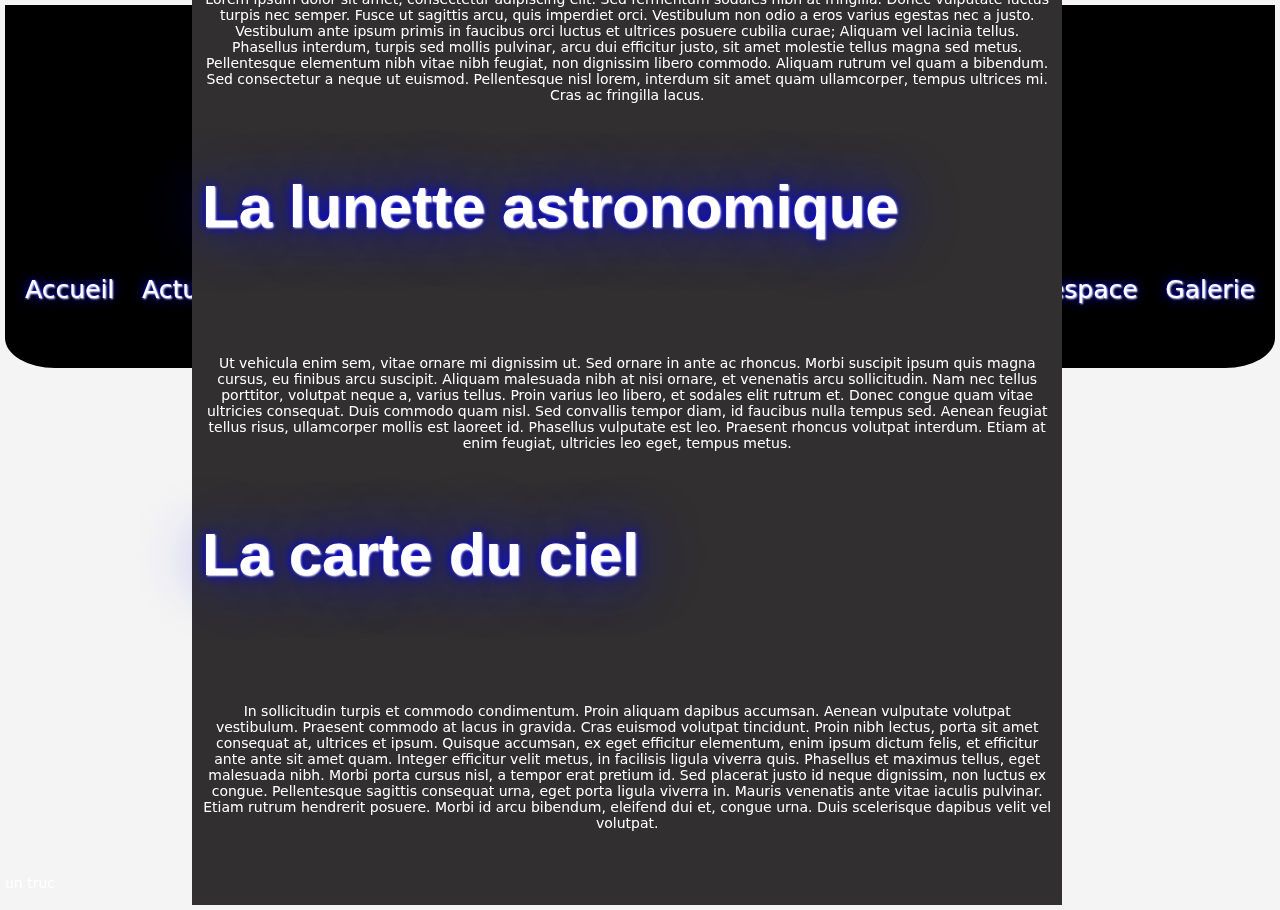
<file: observation.html>
<html>

<head>
	<title>Observer l'espace |titre site</title>
	<meta http-equiv="content-type" content="text/html;charset=utf-8" />
    <meta name="viewport" content="width = device-width" />
    <link rel= "stylesheet" href="style.css"/>
    <link rel="stylesheet" href="obs-style.css"/>
    <link rel= "stylesheet" href="news.css"/> 
</head>

<body>

    <header>
        <h1>nom du site</h1>
        <nav>
            <ul class="nav-menu">
                <li>Accueil <a href="index.html"></a></li>
                <li>Actus spatiales <a href="actu-spatiales.html"></a></li>
                <li>Dates historiques <a href="dates-historiques.html"></a></li>
                <li>Un billet pour l'espace <a href="un-billet-pour-l-espace.html"></a></li>
                <li>Observer l'espace <a href="observer-l-espace.html"></a></li>
                <li>Galerie <a href="galerie.html"></a></li>
            </ul>
        </nav>
    </header>


    <article class="obs">

        <section class="contenu">

            <h1>Comment observer les étoiles</h1>

                <p class="texte">
                    Lorem ipsum dolor sit amet, consectetur adipiscing elit. 
                    Sed fermentum sodales nibh at fringilla. Donec vulputate luctus turpis nec semper. 
                    Fusce ut sagittis arcu, quis imperdiet orci. 
                    Vestibulum non odio a eros varius egestas nec a justo. 
                    Vestibulum ante ipsum primis in faucibus orci luctus et ultrices posuere cubilia curae; Aliquam vel lacinia tellus. 
                    Phasellus interdum, turpis sed mollis pulvinar, arcu dui efficitur justo, sit amet molestie tellus magna sed metus. 
                    Pellentesque elementum nibh vitae nibh feugiat, non dignissim libero commodo. Aliquam rutrum vel quam a bibendum. Sed consectetur a neque ut euismod. 
                    Pellentesque nisl lorem, interdum sit amet quam ullamcorper, tempus ultrices mi. 
                    Cras ac fringilla lacus. 
                </p>
            
            <h2>La lunette astronomique</h2>

                <p class="texte">
                    Ut vehicula enim sem, vitae ornare mi dignissim ut. Sed ornare in ante ac rhoncus. Morbi suscipit ipsum quis magna cursus, eu finibus arcu suscipit. 
                    Aliquam malesuada nibh at nisi ornare, et venenatis arcu sollicitudin. 
                    Nam nec tellus porttitor, volutpat neque a, varius tellus. Proin varius leo libero, et sodales elit rutrum et. Donec congue quam vitae ultricies consequat. 
                    Duis commodo quam nisl. Sed convallis tempor diam, id faucibus nulla tempus sed. Aenean feugiat tellus risus, ullamcorper mollis est laoreet id. 
                    Phasellus vulputate est leo. Praesent rhoncus volutpat interdum.
                    Etiam at enim feugiat, ultricies leo eget, tempus metus. 
                </p>

                <picture>
                    <source media=("max-width: 1920px") srcset="telescope_1.webp"/>
                    <source media=("max-width: 720px") srcset="image-telescope.jpg"/>            
                    <source media=("max-width: 400px") srcset="image-telescope.jpg"/>           
                </picture>                                                   

            <h2>La carte du ciel</h2>

                <p class="texte">
                    In sollicitudin turpis et commodo condimentum. Proin aliquam dapibus accumsan. Aenean vulputate volutpat vestibulum. Praesent commodo at lacus in gravida. Cras euismod volutpat tincidunt. 
                    Proin nibh lectus, porta sit amet consequat at, ultrices et ipsum. Quisque accumsan, ex eget efficitur elementum, enim ipsum dictum felis, et efficitur ante ante sit amet quam. 
                    Integer efficitur velit metus, in facilisis ligula viverra quis. 
                    Phasellus et maximus tellus, eget malesuada nibh. Morbi porta cursus nisl, a tempor erat pretium id. 
                    Sed placerat justo id neque dignissim, non luctus ex congue. 
                    Pellentesque sagittis consequat urna, eget porta ligula viverra in. Mauris venenatis ante vitae iaculis pulvinar. 
                    Etiam rutrum hendrerit posuere. Morbi id arcu bibendum, eleifend dui et, congue urna. 
                    Duis scelerisque dapibus velit vel volutpat. 
                </p>


                <picture>
                    <source media=("max-width: 1920px") srcset="image-telescope.jpg"/>
                    <source media=("max-width: 720px") srcset="image-telescope.jpg"/>            
                    <source media=("max-width: 400px") srcset="image-telescope.jpg"/>           
                </picture> 

        </section>
        
    </article>

    <footer>
        <p>un truc</p>

    </footer>

</body>

</html>
</file>
<file: style.css>
*, *:before, *:after {
  box-sizing: border-box;
}

html {
  font-size: 100%;
}

body {
  font-family: acumin-pro, system-ui, sans-serif;
  margin: 5;
  display: grid;
  grid-template-rows: auto 1fr auto;
  font-size: 14px;
  background-color: #f4f4f4;
  align-items: flex-end;
  min-height: 100vh;
}

header {
  padding-top:1px;
  padding-bottom: 0px;
  background-color: black;
  border-bottom-left-radius: 50px 30px;
  border-bottom-right-radius: 50px 30px;
  background-repeat: no-repeat;
  background-size: 1920px 100px;
  background-origin: content-box;
  }

header h1 {
          color: rgb(189, 189, 173);

font-family: Arial, Helvetica, sans-serif;
}

.logo-image{
  width: 70px;
  height: 70px;
  border-radius: 50%;
  overflow: hidden;
  margin-top: -6px;
}


ul.nav-menu{
  list-style: none;
  display: flex;
  flex-direction: row;
  justify-content: space-between;
  color: #FFFFFF;
  font-weight: 300;
  padding: 20px;
  align-items: flex-end;
  } 


.a-nav {
  font-family: 'Franklin Gothic Medium', 'Arial Narrow', Arial, sans-serif;
  text-decoration: none;
  color: white;
  font-size:25px;
}


h2 {
  display: flex;
  padding:0;
  color: rgb(105, 107, 216);
  font-size: 30px;
  font-family: 'Franklin Gothic Medium', 'Arial Narrow', Arial, sans-serif;
}

/* Caroussel & Articles styles */


#allarticle{
  margin: 150px;
  display:grid;
  grid-template-columns: 1fr 1fr ;
  grid-template-rows: 1fr 1fr ;
  grid-gap: 30px;
}

.article1 {
  color: white;
  font-family: Arial, Helvetica, sans-serif;
  padding:50px;
  border-radius: 17px;
  background: url("image projet/trounoir.jpg") no-repeat;
  background-size: cover;
  width: 100%;

}

.article2 {
  background: url("image projet/starcitizen.png") no-repeat;
  background-size: cover;
  width: 100%;
  color: white;
  font-family: Arial, Helvetica, sans-serif;
  padding:50px;
  border-radius: 17px;
}

.article3 {
  background: url("image projet/sursaut.png") no-repeat;
  background-size: cover;
  color: white;
  width: 100%;
  font-family: Arial, Helvetica, sans-serif;
  padding:50px;

  border-radius: 17px;
}

.article4 {
  background: url("image projet/robot.png") no-repeat;
  background-size: cover;
  width: 100%;
  color: white;
  font-family: Arial, Helvetica, sans-serif;
  padding:50px;
  border-radius: 17px;
}


 .slider {
   width: 500px;
   overflow: hidden;
   margin: 150px auto;
 }
   .slide {
     width: calc(500px *3);
     animation: glisse 10s infinite;
   }

 .slide {
   float: center;
 }

 @keyframes glisse {
  0% {
     transform: translateX(0);
  }
  10% {
    transform: translateX(0);
  }
  33% {
    transform: translateX(-500px);
  }
  43% {
    transform: translateX(-500px);
  }
  66% {
    transform: translateX(-1000px);
  }
  76% {
    tranform: translateX(-1000px);
  }
  100% {
    transform: translateX(-1000px);
  }
  }






.footer {
  display: flex;
  flex-flow: row wrap;
  padding: 30px 30px 20px 30px;
  color: #2f2f2f;
  background-color: rgb(240, 231, 231);
  border-top: 1px solid #e5e5e5;
}

.footer > * {
  flex:  1 100%;
}

.footer__addr {
  margin-right: 1.25em;
  margin-bottom: 2em;
}

.footer__logo {
  font-family: 'Pacifico', cursive;
  font-weight: 400;
  text-transform: lowercase;
  font-size: 1.5rem;
}

.footer__addr h2 {
  margin-top: 1.3em;
  font-size: 15px;
  font-weight: 400;
}

.nav__title {
  font-weight: 400;
  font-size: 15px;
}

.footer address {
  font-style: normal;
  color: #999;
}

.footer__btn {
  display: flex;
  align-items: center;
  justify-content: center;
  height: 36px;
  max-width: max-content;
  background-color: rgb(33, 33, 33, 0.07);
  border-radius: 100px;
  color: #2f2f2f;
  line-height: 0;
  margin: 0.6em 0;
  font-size: 1rem;
  padding: 0 1.3em;
}

.footer ul {
  list-style: none;
  padding-left: 0;
}

.footer li {
  line-height: 2em;
}

.footer a {
  text-decoration: none;
}

.footer__nav {
  display: flex;
	flex-flow: row wrap;
}

.footer__nav > * {
  flex: 1 50%;
  margin-right: 1.25em;
}

.nav__ul a {
  color: #999;
}

.nav__ul--extra {
  column-count: 2;
  column-gap: 1.25em;
}

.legal {
  display: flex;
  flex-wrap: wrap;
  color: #999;
}
  
.legal__links {
  display: flex;
  align-items: center;
}

.heart {
  color: #2f2f2f;
}

@media screen and (min-width: 24.375em) {
  .legal .legal__links {
    margin-left: auto;
  }
}

@media screen and (min-width: 40.375em) {
  .footer__nav > * {
    flex: 1;
  }
  
  .nav__item--extra {
    flex-grow: 2;
  }
  
  .footer__addr {
    flex: 1 0px;
  }
  
  .footer__nav {
    flex: 2 0px;
  }
}

#culture {

main {
  background-color:white;
  margin: 200px;
  text-align: left;
}

img {
  margin-left: auto;
  margin-right: auto;
  width: 20%;
  height: 80%;
  display: flex;
  justify-content: center;
}

h1 {
  text-align:center;
  font-size:40px;
}

main a.bouton {
  text-align: center;
  border: 3px solid black;
  padding: 10px 20px;
  flex-wrap: wrap; 
}
}
</file>
<file: obs-style.css>
article.obs{
    position: absolute;
    left: 15%;

}
h1{
    color:red;
    font-size: 40px;
}

.contenu {
    padding: 10px;
    text-align: center;
    max-width: 80%;
    display: flex;
    flex-direction: column;
    justify-content: space-around;
    align-items: right; 
    background-color: rgb(49, 47, 47);
    
}

h2{color:white;}
  
p.texte {
    padding-bottom: 50px;
    color: white;
}
</file>
<file: news.css>
body{
    background-image: url("https://www.tntv.pf/tntv/wp-content/uploads/2020/03/milky-way-2675322_1280-696x392.jpg");
    color:white
}
header {
    padding-top:1px;
    padding-bottom: 30px;
   
    background-image: url("https://www.tntv.pf/tntv/wp-content/uploads/2020/03/milky-way-2675322_1280-696x392.jpg");
    background-repeat: no-repeat;
    background-size: auto;
    background-origin: content-box;
    
}
li{
    font-size: 25px;
}

header h1 {    
  color: white;
  text-align: center;
  text-shadow: 1px 1px 2px white, 0 0 1em blue, 0 0 0.2em blue;}

ul.nav-menu{
    display: flex;
    flex-direction: row;
    justify-content: space-between;
    color: white;
    text-align: center;
    text-shadow: 1px 1px 2px white, 0 0 1em blue, 0 0 0.2em blue;
    font-weight: 200;
    padding: 20px;
    background-image: url("https://www.tntv.pf/tntv/wp-content/uploads/2020/03/milky-way-2675322_1280-696x392.jpg");
    list-style: none;
}

h1 {
    text-align: center;
    font-size: 100px;
    animation: 3s linear 1s infinite alternate slidein;
}

#fusee{
    width:28%;
    height: 1100px;
}

div{
  background-color: rgb(58, 97, 168);
  margin-left: 200px;
  margin-right: 200px;
}

h2{
  font-size: 60px;
    color: white;
    text-align: center;
    text-shadow: 1px 1px 2px white, 0 0 1em blue, 0 0 0.2em blue;
    margin-bottom: 100px;
    margin-top: 5px;
}
h3{
  font-size: 40px;
  color: white;
    text-align: center;
    text-shadow: 1px 1px 2px white, 0 0 1em blue, 0 0 0.2em blue;
  padding-top: 60px;
}
#img-spacex {
    width:40%;
    height:800px;

}
.img-news {
   text-align: center;
   height: 500px;
   width: 721px;
   padding-right: 20%;
   padding-left: 20%;
}
.text-container { 
    text-align: center;
    padding-left: 80px;
    padding-right: 80px;
    margin-bottom: 40px;
 
   
}
.footer{
display: flex;
  flex-flow: row wrap;
  padding: 30px 30px 20px 30px;
  color: #2F2F2F
;
  background-color:black;
  border-top: 1px solid black;
;
}
.footer > * {
  flex:  1 100%;
}.footer__addr {
  margin-right: 1.25em;
  margin-bottom: 2em;
}.footer__logo {
  font-family: 'Pacifico', cursive;
  font-weight: 400;
  text-transform: lowercase;
  font-size: 1.5rem;
}.footer__addr h2 {
  margin-top: 1.3em;
  font-size: 15px;
  font-weight: 400;
}.nav__title {
  font-weight: 400;
  font-size: 15px;
}.footer address {
  font-style: normal;
  color: #777;
}.footer__btn {
  display: flex;
  align-items: center;
  justify-content: center;
  height: 36px;
  max-width: max-content;
  background-color: rgb(33, 33, 33, 0.07);
  border-radius: 100px;
  color: #2F2F2F
;
  line-height: 0;
  margin: 0.6em 0;
  font-size: 1rem;
  padding: 0 1.3em;
}.footer ul {
  list-style: none;
  padding-left: 0;
}.footer li {
  line-height: 2em;
}.footer a {
  text-decoration: none;
}.footer__nav {
  display: flex;
  flex-flow: row wrap;
}.footer__nav > * {
  flex: 1 50%;
  margin-right: 1.25em;
}.nav__ul a {
  color: #999;
}.nav__ul--extra {
  column-count: 2;
  column-gap: 1.25em;
}.legal {
  display: flex;
  flex-wrap: wrap;
  color: #999;
}.legal__links {
  display: flex;
  align-items: center;
}.heart {
  color: #2F2F2F
;
}@media screen and (min-width: 24.375em) {
  .legal .legal__links {
    margin-left: auto;
  }
}@media screen and (min-width: 40.375em) {
  .footer__nav > * {
    flex: 1;
  }  .nav__item--extra {
    flex-grow: 2;
  }  .footer__addr {
    flex: 1 0px;
  }  .footer__nav {
    flex: 2 0px;
  }
}
</file>
